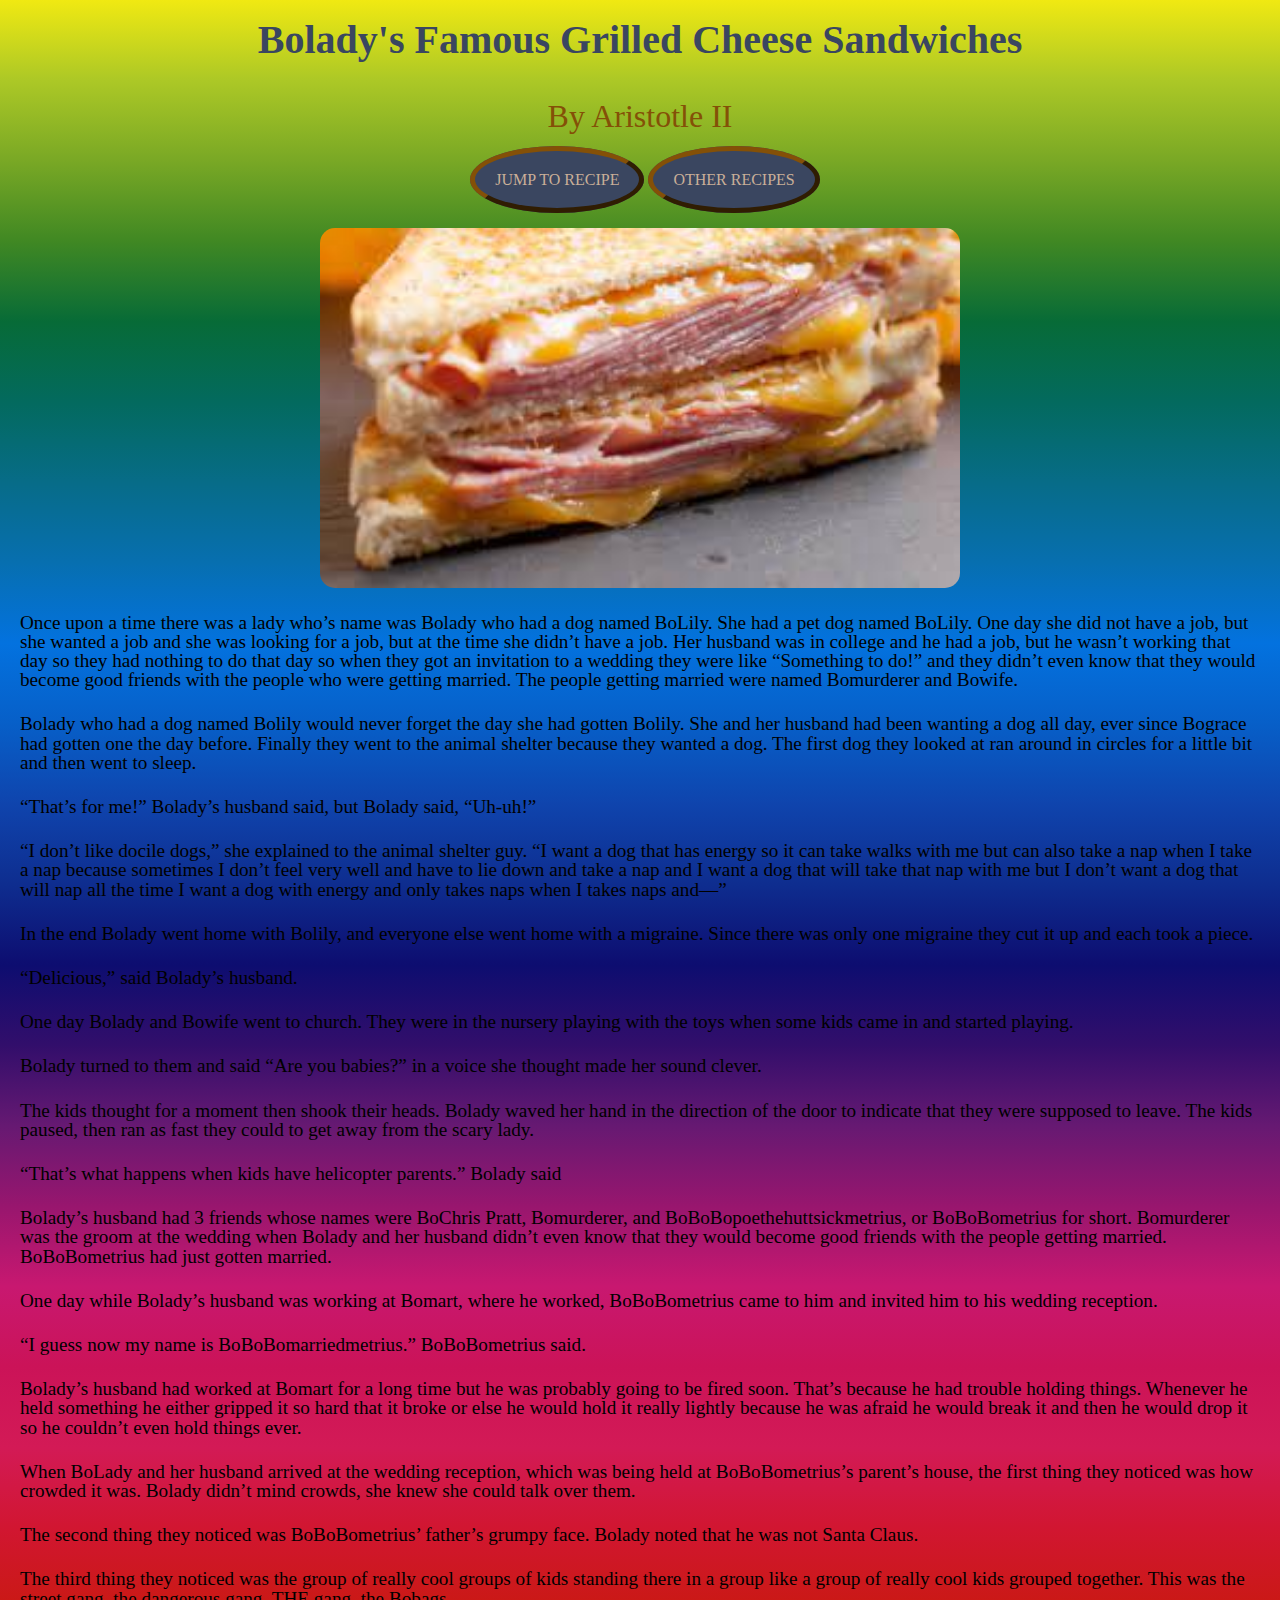
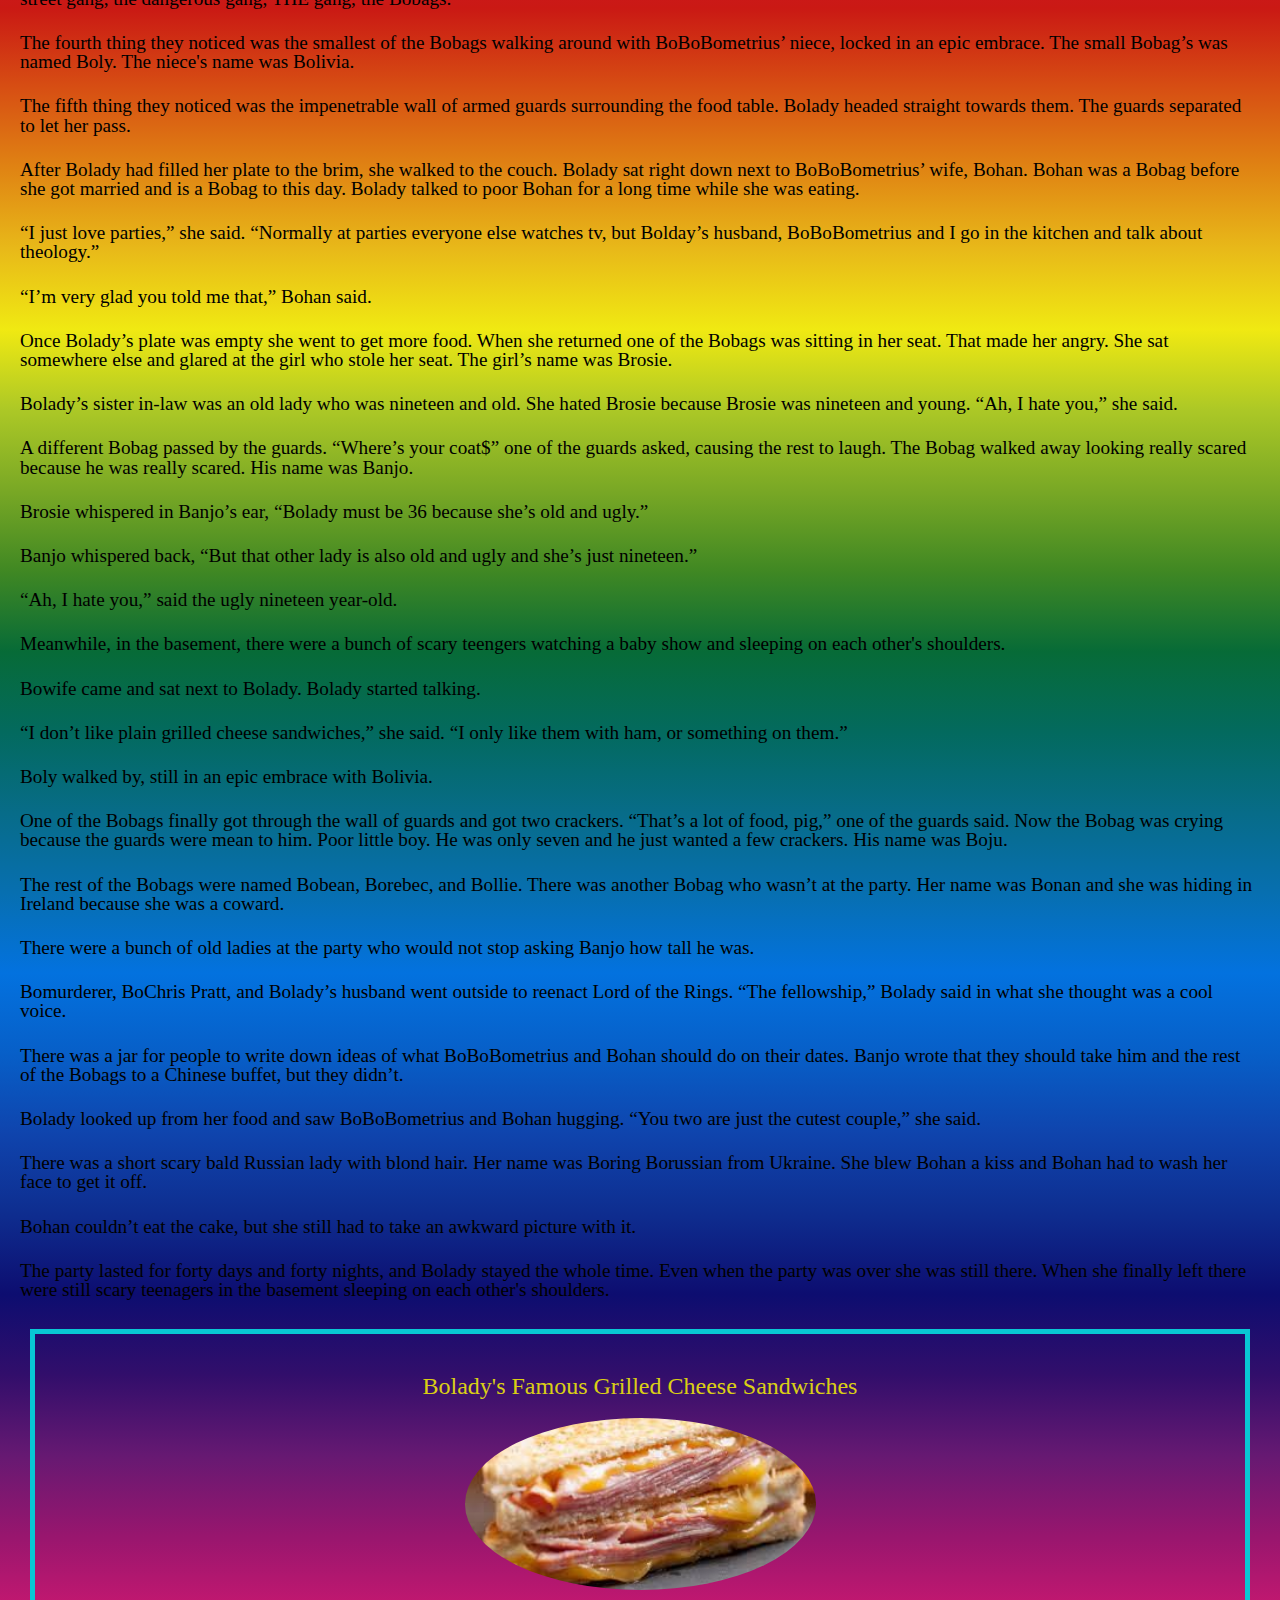
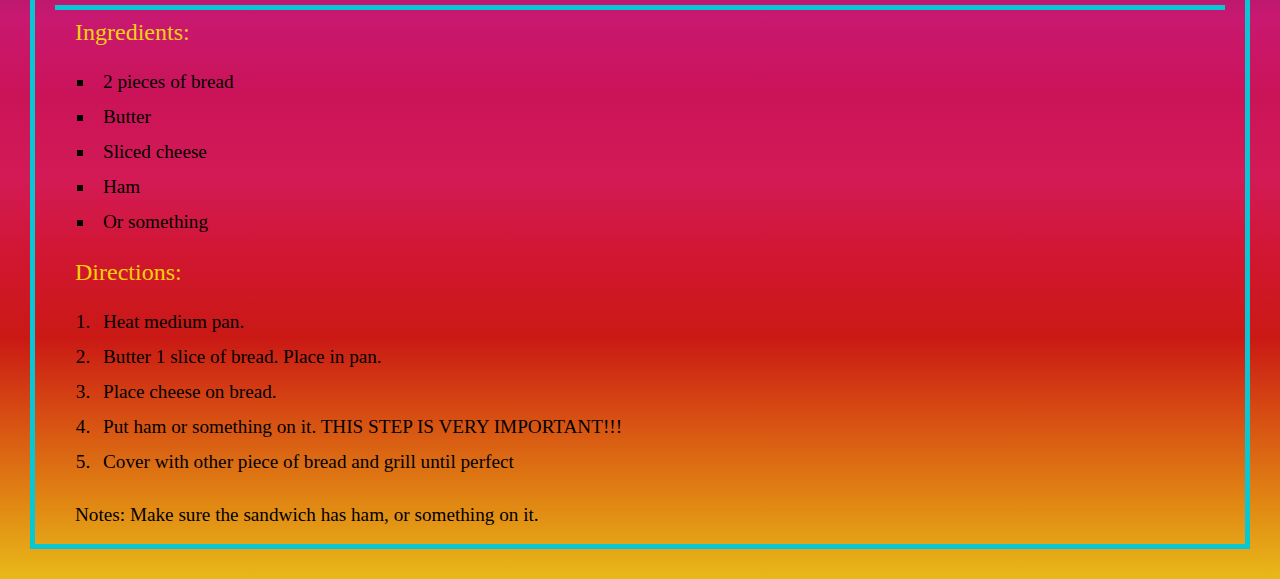
<file: index.html>
<html>
    <head>
        <title>Bolady's Famous Grilled Cheese Sandwiches</title>
        <link href="./Resources/CSS/reset.css" rel="stylesheet" type="text/css">
        <link href="./Resources/CSS/style.css" rel="stylesheet" type="text/css">
        <link rel="shortcut icon" href="./Resources/Images/favicon.ico" type="image/x-icon">
        <link rel="icon" href="./Resources/Images/favicon.ico" type="image/x-icon">
    </head>
    <body>

        <h1>Bolady's Famous Grilled Cheese Sandwiches</h1>
        <h2>By Aristotle II</h2>

        <nav>
            <a href="#recipe">JUMP TO RECIPE</a>
            <a href="./bamboozled.html" target="blank">OTHER RECIPES</a>
        </nav>

        <div class="image-container">
            <img id="image1" src="./Resources/Images/grilled-cheese.jpg">
        </div> <!--Ends class image-container-->

        <div class=story>
            <p>Once upon a time there was a lady who’s name was Bolady who had a dog named BoLily. She had a pet dog named BoLily. One day she did not have a job, but she wanted a job and she was looking for a job, but at the time she didn’t have a job. Her husband was in college and he had a job, but he wasn’t working that day so they had nothing to do that day so when they got an invitation to a wedding they were like “Something to do!” and they didn’t even know that they would become good friends with the people who were getting married. The people getting married were named Bomurderer and Bowife.</p>
            <p>Bolady who had a dog named Bolily would never forget the day she had gotten Bolily. She and her husband had been wanting a dog all day, ever since Bograce had gotten one the day before. Finally they went to the animal shelter because they wanted a dog. The first dog they looked at ran around in circles for a little bit and then went to sleep.</p>
            <p>“That’s for me!” Bolady’s husband said, but Bolady said, “Uh-uh!”</p>
            <p>“I don’t like docile dogs,” she explained to the animal shelter guy. “I want a dog that has energy so it can take walks with me but can also take a nap when I take a nap because sometimes I don’t feel very well and have to lie down and take a nap and I want a dog that will take that nap with me but I don’t want a dog that will nap all the time I want a dog with energy and only takes naps when I takes naps and—”</p>
            <p>In the end Bolady went home with Bolily, and everyone else went home with a migraine. Since there was only one migraine they cut it up and each took a piece.</p>
            <p>“Delicious,” said Bolady’s husband.</p>
            <p>One day Bolady and Bowife went to church. They were in the nursery playing with the toys when some kids came in and started playing.</p>
            <p>Bolady turned to them and said “Are you babies?” in a voice she thought made her sound clever.</p>
            <p>The kids thought for a moment then shook their heads. Bolady waved her hand in the direction of the door to indicate that they were supposed to leave. The kids paused, then ran as fast they could to get away from the scary lady.</p>
            <p>“That’s what happens when kids have helicopter parents.” Bolady said</p>
            <p>Bolady’s husband had 3 friends whose names were BoChris Pratt, Bomurderer, and BoBoBopoethehuttsickmetrius, or BoBoBometrius for short. Bomurderer was the groom at the wedding when Bolady and her husband didn’t even know that they would become good friends with the people getting married. BoBoBometrius had just gotten married.</p>
            <p>One day while Bolady’s husband was working at Bomart, where he worked, BoBoBometrius came to him and invited him to his wedding reception.</p>
            <p>“I guess now my name is BoBoBomarriedmetrius.” BoBoBometrius said.</p>
            <p>Bolady’s husband had worked at Bomart for a long time but he was probably going to be fired soon. That’s because he had trouble holding things. Whenever he held something he either gripped it so hard that it broke or else he would hold it really lightly because he was afraid he would break it and then he would drop it so he couldn’t even hold things ever.</p>
            <p>When BoLady and her husband arrived at the wedding reception, which was being held at BoBoBometrius’s parent’s house, the first thing they noticed was how crowded it was. Bolady didn’t mind crowds, she knew she could talk over them.</p>
            <p>The second thing they noticed was BoBoBometrius’ father’s grumpy face. Bolady noted that he was not Santa Claus.</p>
            <p>The third thing they noticed was the group of really cool groups of kids standing there in a group like a group of really cool kids grouped together. This was the street gang, the dangerous gang, THE gang, the Bobags.</p>
            <p>The fourth thing they noticed was the smallest of the Bobags walking around with BoBoBometrius’ niece, locked in an epic embrace. The small Bobag’s was named Boly. The niece's name was Bolivia.</p>
            <p>The fifth thing they noticed was the impenetrable wall of armed guards surrounding the food table. Bolady headed straight towards them. The guards separated to let her pass.</p>
            <p>After Bolady had filled her plate to the brim, she walked to the couch. Bolady sat right down next to BoBoBometrius’ wife, Bohan. Bohan was a Bobag before she got married and is a Bobag to this day. Bolady talked to poor Bohan for a long time while she was eating.</p>
            <p>“I just love parties,” she said. “Normally at parties everyone else watches tv, but Bolday’s husband, BoBoBometrius and I go in the kitchen and talk about theology.”</p>
            <p>“I’m very glad you told me that,” Bohan said.</p>
            <p>Once Bolady’s plate was empty she went to get more food. When she returned one of the Bobags was sitting in her seat. That made her angry. She sat somewhere else and glared at the girl who stole her seat. The girl’s name was Brosie.</p>
            <p>Bolady’s sister in-law was an old lady who was nineteen and old. She hated Brosie because Brosie was nineteen and young. “Ah, I hate you,” she said.</p>
            <p>A different Bobag passed by the guards. “Where’s your coat$” one of the guards asked, causing the rest to laugh. The Bobag walked away looking really scared because he was really scared. His name was Banjo.</p>
            <p>Brosie whispered in Banjo’s ear, “Bolady must be 36 because she’s old and ugly.”</p>
            <p>Banjo whispered back, “But that other lady is also old and ugly and she’s just nineteen.”</p>
            <p>“Ah, I hate you,” said the ugly nineteen year-old.</p>
            <p>Meanwhile, in the basement, there were a bunch of scary teengers watching a baby show and sleeping on each other's shoulders.</p>
            <p>Bowife came and sat next to Bolady. Bolady started talking.</p>
            <p>“I don’t like plain grilled cheese sandwiches,” she said. “I only like them with ham, or something on them.”</p>
            <p>Boly walked by, still in an epic embrace with Bolivia.</p>
            <p>One of the Bobags finally got through the wall of guards and got two crackers. “That’s a lot of food, pig,” one of the guards said. Now the Bobag was crying because the guards were mean to him. Poor little boy. He was only seven and he just wanted a few crackers. His name was Boju.</p>
            <p>The rest of the Bobags were named Bobean, Borebec, and Bollie. There was another Bobag who wasn’t at the party. Her name was Bonan and she was hiding in Ireland because she was a coward.</p>
            <p>There were a bunch of old ladies at the party who would not stop asking Banjo how tall he was.</p>
            <p>Bomurderer, BoChris Pratt, and Bolady’s husband went outside to reenact Lord of the Rings. “The fellowship,” Bolady said in what she thought was a cool voice.</p>
            <p>There was a jar for people to write down ideas of what BoBoBometrius and Bohan should do on their dates. Banjo wrote that they should take him and the rest of the Bobags to a Chinese buffet, but they didn’t.</p>
            <p>Bolady looked up from her food and saw BoBoBometrius and Bohan hugging. “You two are just the cutest couple,” she said.</p>
            <p>There was a short scary bald Russian lady with blond hair. Her name was Boring Borussian from Ukraine. She blew Bohan a kiss and Bohan had to wash her face to get it off.</p>
            <p>Bohan couldn’t eat the cake, but she still had to take an awkward picture with it.</p>
            <p>The party lasted for forty days and forty nights, and Bolady stayed the whole time. Even when the party was over she was still there. When she finally left there were still scary teenagers in the basement sleeping on each other's shoulders.</p>
        </div> <!--Ends class story-->

        <div id="recipe">
            <h3 class="recipe-title">Bolady's Famous Grilled Cheese Sandwiches</h3>
            <div class="image-container">
                <img id="image2" src="./Resources/Images/grilled-cheese2.jpg">
            </div> <!--Ends class image-container-->
            <h3 class="ingredients">Ingredients:</h3>
            <ul>
                <li>2 pieces of bread</li>
                <li>Butter</li>
                <li>Sliced cheese</li>
                <li>Ham</li>
                <li>Or something</li>
            </ul>
            <h3 class=directions>Directions:</h3>
            <ol>
                <li>Heat medium pan.</li>
                <li>Butter 1 slice of bread. Place in pan.</li>
                <li>Place cheese on bread.</li>
                <li>Put ham or something on it. THIS STEP IS VERY IMPORTANT!!!</li>
                <li>Cover with other piece of bread and grill until perfect</li>
            </ol>
            <p>Notes: Make sure the sandwich has ham, or something on it.</p>
        </div> <!--Ends class recipe-->

      </body>
</html>
</file>
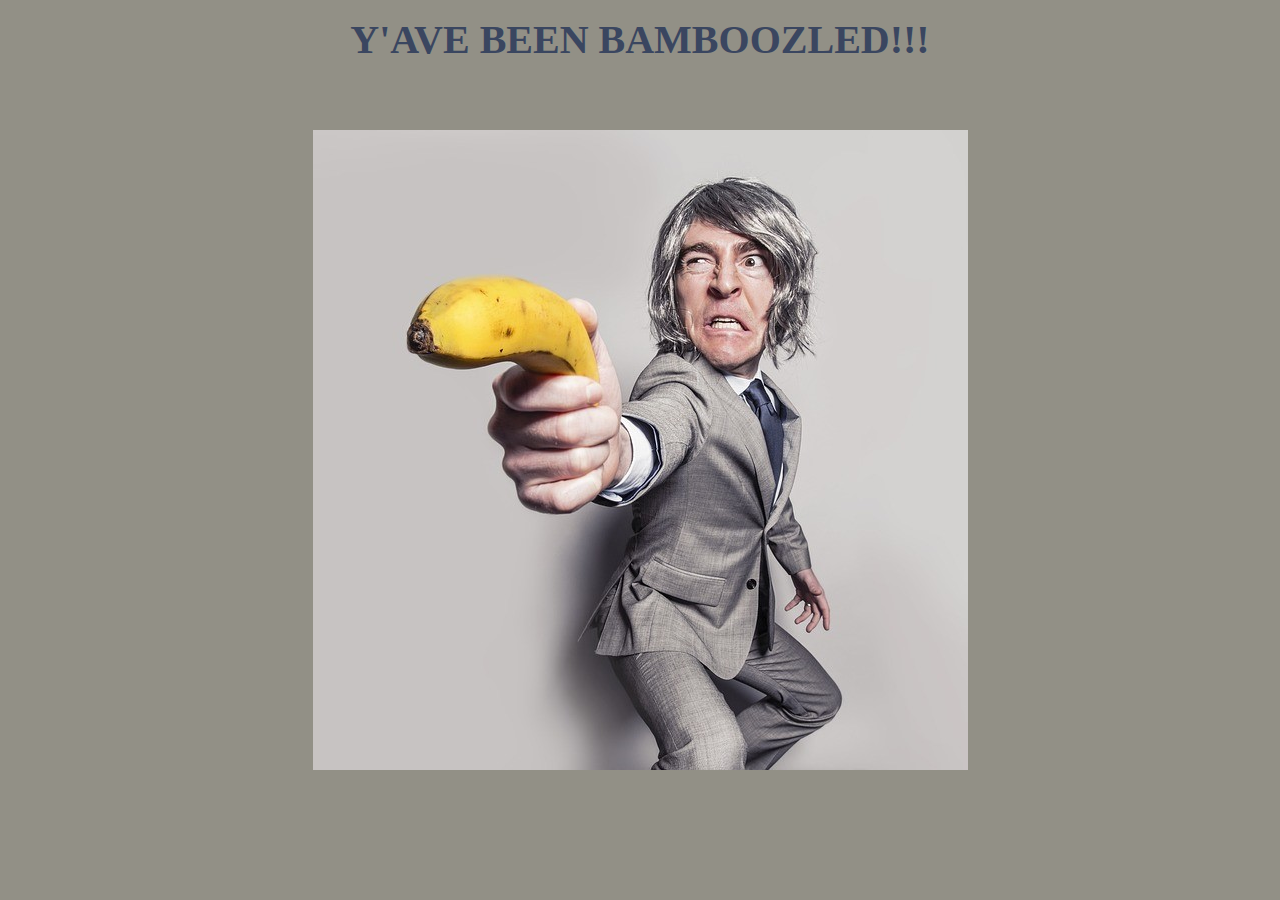
<file: bamboozled.html>
<html>
    <head>
        <title>BAMBOOZLED</title>
        <link href="./Resources/CSS/reset.css" rel="stylesheet" type="text/css">
        <link href="./Resources/CSS/style.css" rel="stylesheet" type="text/css">
        <link rel="shortcut icon" href="./Resources/Images/favicon.ico" type="image/x-icon">
        <link rel="icon" href="./Resources/Images/favicon.ico" type="image/x-icon">
    </head>
    <body id="bamboozled">
        <h1>Y'AVE BEEN BAMBOOZLED!!!</h1>
    </body>
</html>
</file>
<file: Resources/CSS/style.css>
body {
    background: linear-gradient(#f0e912, #acc826, #79a825, #408823, #076b37, #036a5e, #076c88, #076fb0, #0372df, #075fc8, #0f44ad, #0e2d8f, #0d0d70, #320e6b, #661972, #98166e, #c81870, #cb1358, #d31a56, #d11631, #ca1914, #d74f13, #e08413, #e8b919, #f0e912, #acc826, #79a825, #408823, #076b37, #036a5e, #076c88, #076fb0, #0372df, #075fc8, #0f44ad, #0e2d8f, #0d0d70, #320e6b, #661972, #98166e, #c81870, #cb1358, #d31a56, #d11631, #ca1914, #d74f13, #e08413, #e8b919);
}

#bamboozled {
    background-image: url("../Images/gr3.jpg");
    background-position: center;
    background-repeat: no-repeat;
    background-color: #929086;
}

h1 {
    font-size: 2.5rem;
    color: #3a4660;
    font-weight: 600;
    padding: 20px 0px;
    text-align: center;
}

h2 {
    font-size: 2rem;
    color: #845007;
    padding: 20px;
    text-align: center;
}

h3 {
    font-size: 1.5rem;
    color: #fffb00d5;
    padding: 20px;
}

nav {
    padding: 20px 0px 40px 10px;
    margin: auto;
    text-align: center;
}

a {
    background-color: #3a4660;
    color: #c9af98;
    text-decoration: none;
    padding: 20px;
    border: 5px outset #845007;
    border-radius: 50%;
    transition-duration: .3s;
    margin: 5x;
}
    
a:hover {
    background-color: #ff006a;
    border: 5px outset #ffffff;
}

p {
    padding: 25px 20px 0px 20px;
    font-size: 1.2rem;
}

ol,
ul {
    padding-left: 40px;
}

.image-container{
    margin: auto;
    text-align: center;
}

#image1 {
    width: 50%;
    height: auto;
    border-radius: 15px;
}

#image2 {
    width: 30%;
    height: auto;
    border-radius: 50%;
}

.recipe-title {
    text-align: center;
}

#recipe {
    border: 5px solid #08c7d4;
    padding: 20px;
    margin: 30px;
}

.ingredients {
    margin-top: 15px;
    border-top: 5px solid #08c7d4;
    padding-top: 10px;
}

ul li {
    list-style-type: square;
    padding: 8px;
    font-size: 1.2rem;
}

ol li {
    list-style-type: decimal;
    padding: 8px;
    font-size: 1.2rem;
}
</file>
